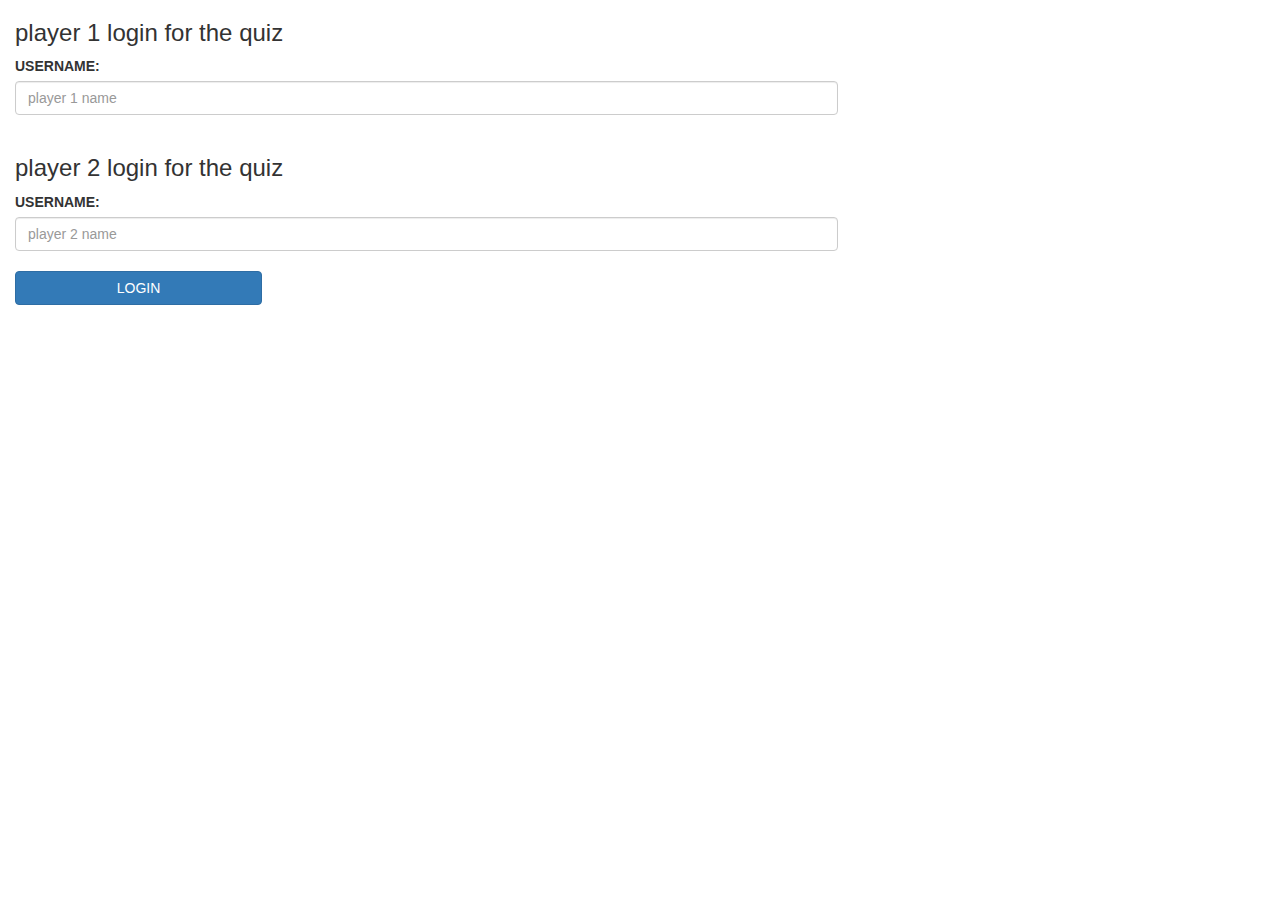
<file: index.html>
<!DOCTYPE html>
<html>
<head>
	<title>Guess The Word</title>

<meta name="viewport" content="width=device-width, initial-scale=1">
<link rel="stylesheet" href="https://maxcdn.bootstrapcdn.com/bootstrap/3.4.0/css/bootstrap.min.css">
<script src="https://ajax.googleapis.com/ajax/libs/jquery/3.4.1/jquery.min.js"></script>
<script src="https://maxcdn.bootstrapcdn.com/bootstrap/3.4.0/js/bootstrap.min.js"></script>

<link rel="stylesheet" type="text/css" href="style.css">

<script src="script.js"> </script>
</head>
<body>
    <div class="col-lg-4, col-sm-8 and col-xs-11 logindiv_1">
        <h3> player 1 login for the quiz</h3>
        <label>USERNAME:</label>
        <input type="text" class="form-control" id="player1_input" placeholder="player 1 name" >
        <br>
    </div>


    <div class="col-lg-4, col-sm-8 and col-xs-11 logindiv_2">
        <h3> player 2 login for the quiz</h3>
        <label>USERNAME:</label>
        <input type="text" class="form-control" id="player2_input" placeholder="player 2 name" >
        <br>
        <button class="btn btn-primary" onclick="addUser()" style="width: 30%;">LOGIN</button>
    </div>

    <br>

    
    
       
</body>
</html>
</file>
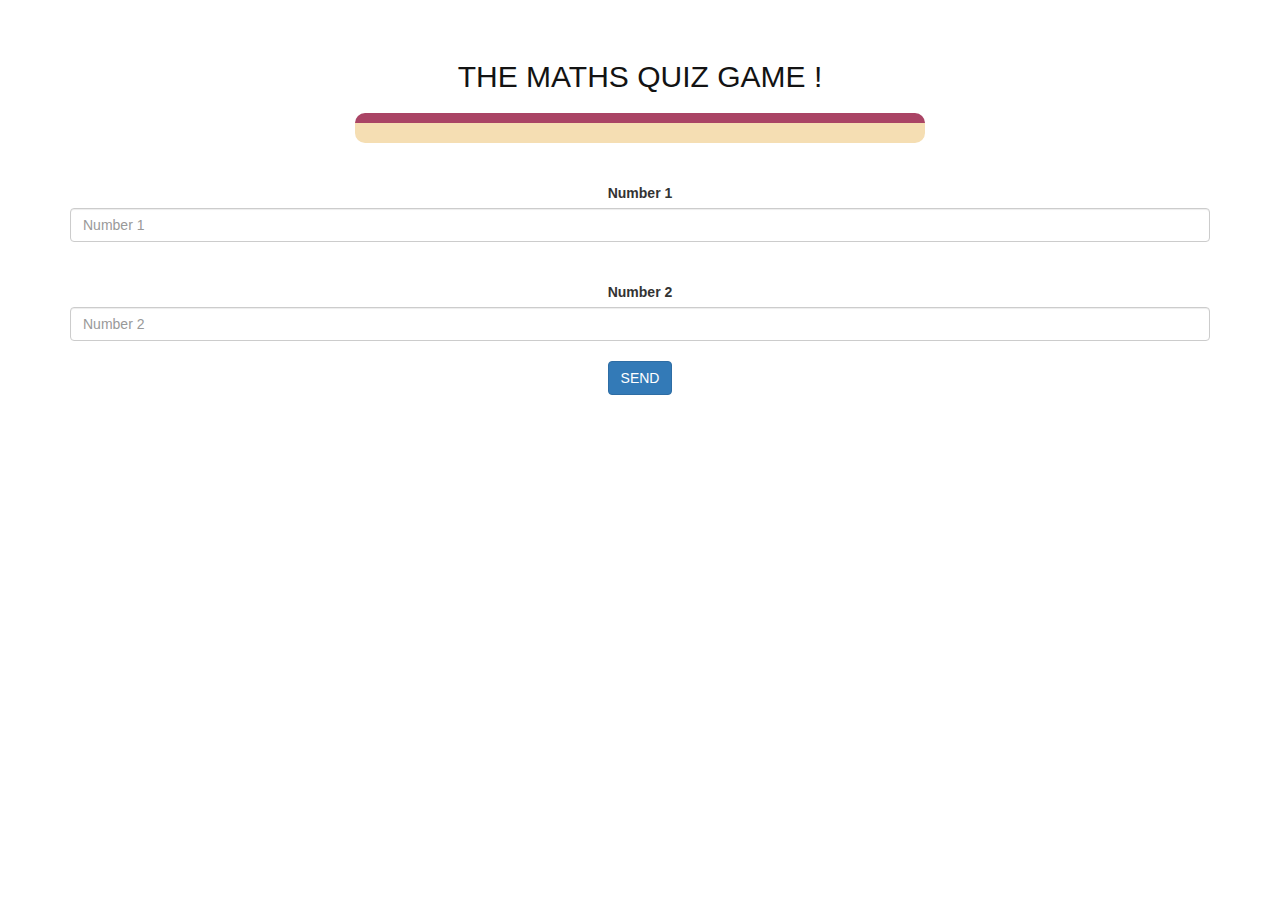
<file: game_page.html>
<!DOCTYPE html>
<html>
<head>
	<title>Guess The Word</title>

<meta name="viewport" content="width=device-width, initial-scale=1">
<link rel="stylesheet" href="https://maxcdn.bootstrapcdn.com/bootstrap/3.4.0/css/bootstrap.min.css">
<script src="https://ajax.googleapis.com/ajax/libs/jquery/3.4.1/jquery.min.js"></script>
<script src="https://maxcdn.bootstrapcdn.com/bootstrap/3.4.0/js/bootstrap.min.js"></script>

<link rel="stylesheet" type="text/css" href="style.css">

<script src="game_page.js"> </script>
</head>
<body>

<h4 id="player1_input" style="color: black;"></h4> <span id="player1_score"></span> 
<br>
<h4 id="player2_input" style="color: black;"></h4> <span id="player2_score"></span>

<div class="container" >
    <center>
        <h2 style="color: rgb(19, 19, 19);">THE MATHS QUIZ GAME ! </h2>
        <h3 id="player_question" ></h3> 
        <h3 id="player_answer"></h3>
        <div id="output" class="col-lg-6"></div>
        <br>
        <br>
        <label >Number 1 </label>
        <input type="text" id="number_1" placeholder="Number 1 " class="form-control " >
        <br>
        <br>
        <label >Number 2 </label>
        <input type="text" id="number_2" placeholder="Number 2 " class="form-control " >
        <br>
        <button id="button_send" onclick="send()"  class="btn btn-primary">SEND</button>
            
        
    </center>
</div>








</body>
</html>
</file>
<file: style.css>
#output
{
    background: wheat;
    border-radius: 10px;
    border-top: 10px solid #AA4465;
    padding: 10px;
    float: none;
    text-align: left;
}
</file>
